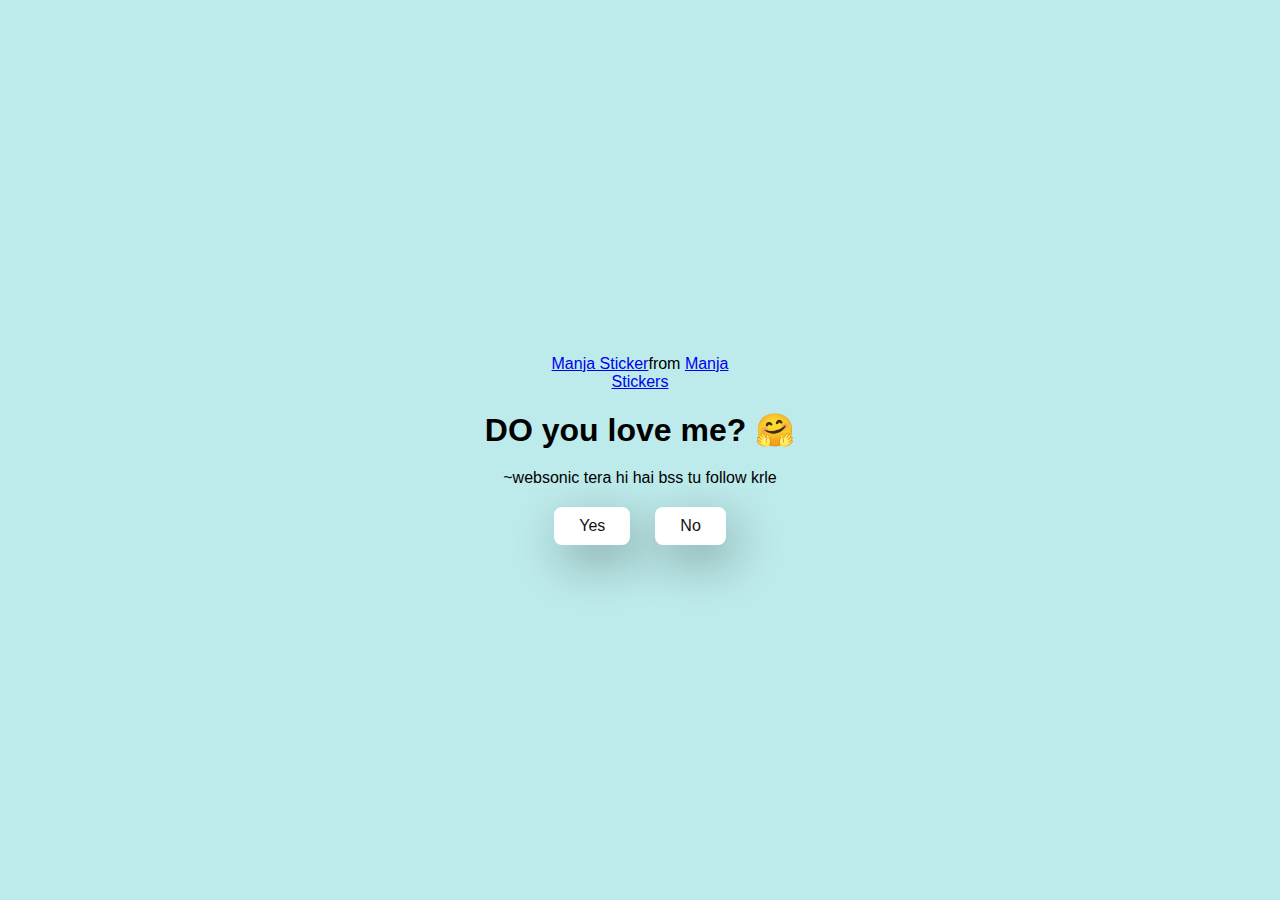
<file: index.html>
<!DOCTYPE html>
<html lang="en">
  <head>
    <meta charset="UTF-8" />
    <meta name="viewport" content="width=device-width, initial-scale=1.0" />
    <title>Ask Her Out</title>

    <link rel="stylesheet" href="./style.css" />
  </head>
  <body>
    <div class="container">
      <div
        class="tenor-gif-embed"
        data-postid="22885016"
        data-share-method="host"
        data-aspect-ratio="1.04918"
        data-width="100%"
      >
        <a href="https://tenor.com/view/manja-gif-22885016">Manja Sticker</a
        >from
        <a href="https://tenor.com/search/manja-stickers">Manja Stickers</a>
      </div>
      <script
        type="text/javascript"
        async
        src="https://tenor.com/embed.js"
      ></script>
      <h1>DO you love me? 🤗</h1>
      <p>~websonic tera hi hai
        bss tu follow krle
      </p>

      <div class="btn">
        <a href="yes.html">Yes</a>
        <a href="no1.html">No</a>
      </div>
    </div>
  </body>
</html>
</file>
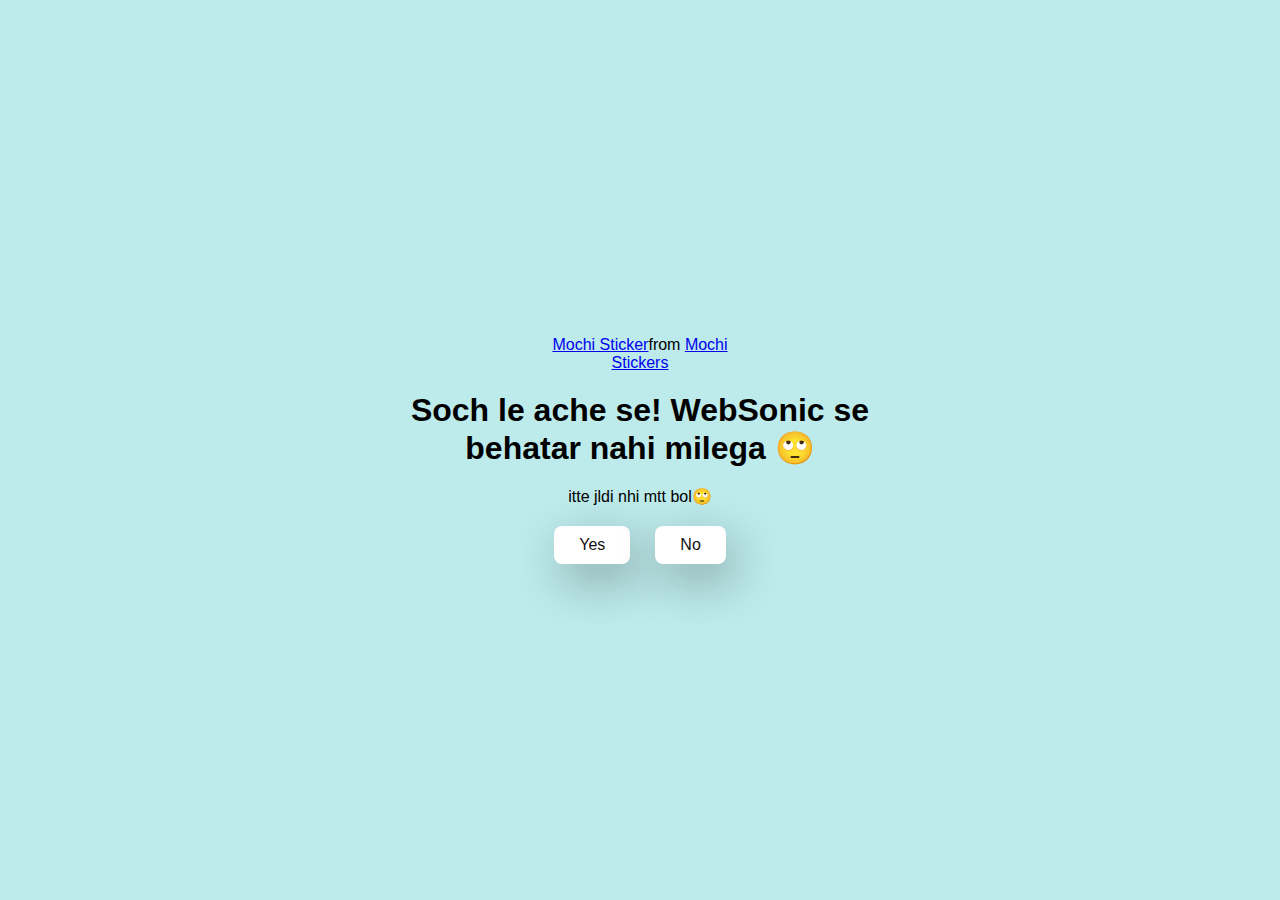
<file: no1.html>
<!DOCTYPE html>
<html lang="en">
  <head>
    <meta charset="UTF-8" />
    <meta name="viewport" content="width=device-width, initial-scale=1.0" />
    <title>Ask Her Out</title>

    <link rel="stylesheet" href="./style.css" />
  </head>
  <body>
    <div class="container">
      <div
        class="tenor-gif-embed"
        data-postid="22050818"
        data-share-method="host"
        data-aspect-ratio="1"
        data-width="100%"
      >
        <a href="https://tenor.com/view/mochi-gif-22050818">Mochi Sticker</a
        >from
        <a href="https://tenor.com/search/mochi-stickers">Mochi Stickers</a>
      </div>
      <script
        type="text/javascript"
        async
        src="https://tenor.com/embed.js"
      ></script>
      <h1>Soch le ache se! WebSonic se behatar nahi milega 🙄</h1>
      <p>itte jldi nhi mtt bol🙄</p>

      <div class="btn">
        <a href="yes.html">Yes</a>
        <a href="no2.html">No</a>
      </div>
    </div>
  </body>
</html>
</file>
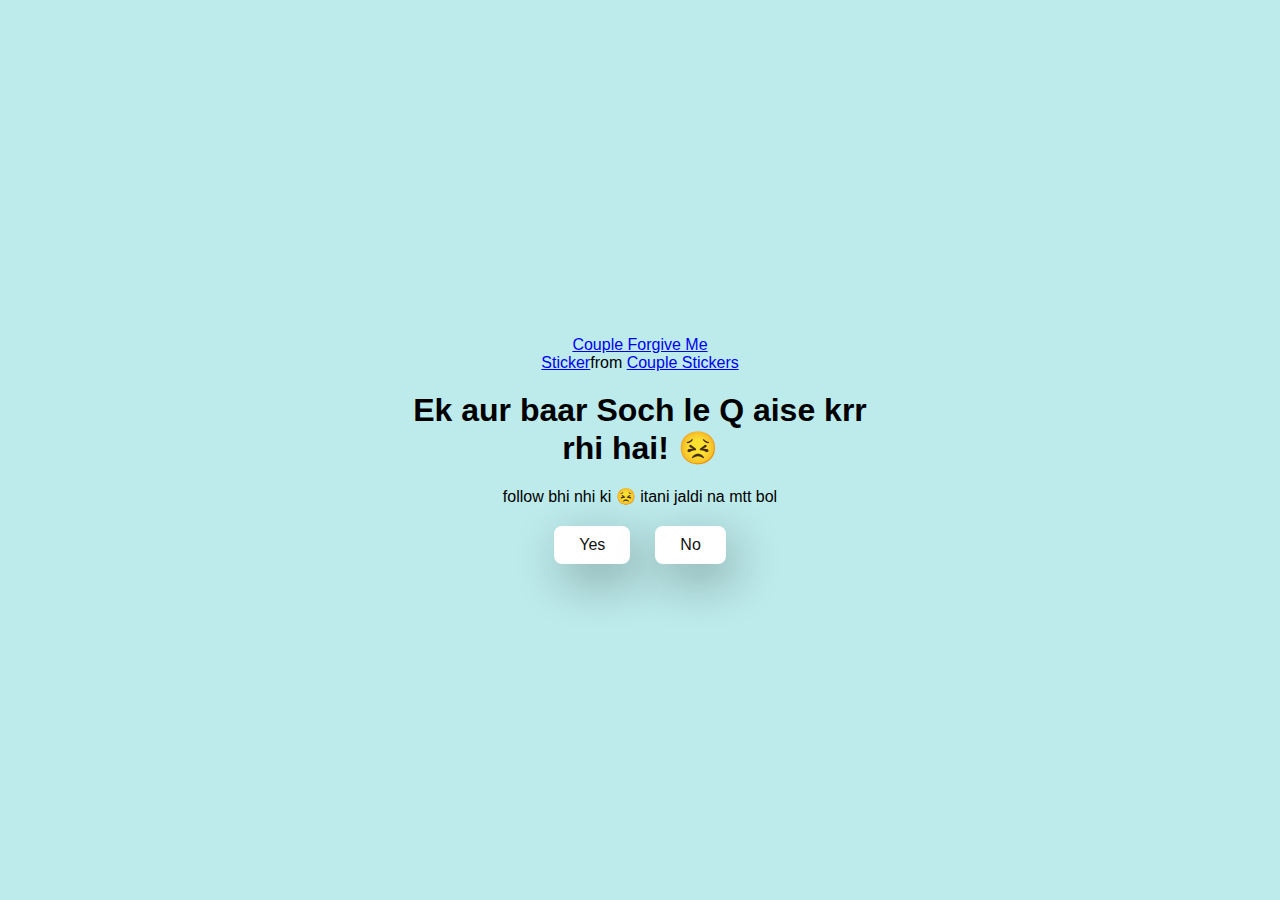
<file: no2.html>
<!DOCTYPE html>
<html lang="en">
<head>
    <meta charset="UTF-8">
    <meta name="viewport" content="width=device-width, initial-scale=1.0">
    <title>ask her out</title>
     <link rel="stylesheet" href="./style.css" />
</head>
<body>
     <div class="container">
      <div
        class="tenor-gif-embed"
        data-postid="15195810"
        data-share-method="host"
        data-aspect-ratio="1"
        data-width="100%"
      >
        <a
          href="https://tenor.com/view/couple-forgive-me-asking-for-forgiveness-begging-crying-gif-15195810"
          >Couple Forgive Me Sticker</a
        >from
        <a href="https://tenor.com/search/couple-stickers">Couple Stickers</a>
      </div>
      <script
        type="text/javascript"
        async
        src="https://tenor.com/embed.js"
      ></script>

      <h1>Ek aur baar Soch le  Q aise krr rhi hai! 😣</h1>
      <p>follow bhi nhi ki 😣 itani jaldi na mtt bol</p>

      <div class="btn">
        <a href="yes.html">Yes</a>
        <a href="no3.html">No</a>
      </div>
    </div>
</body>
</html>
</file>
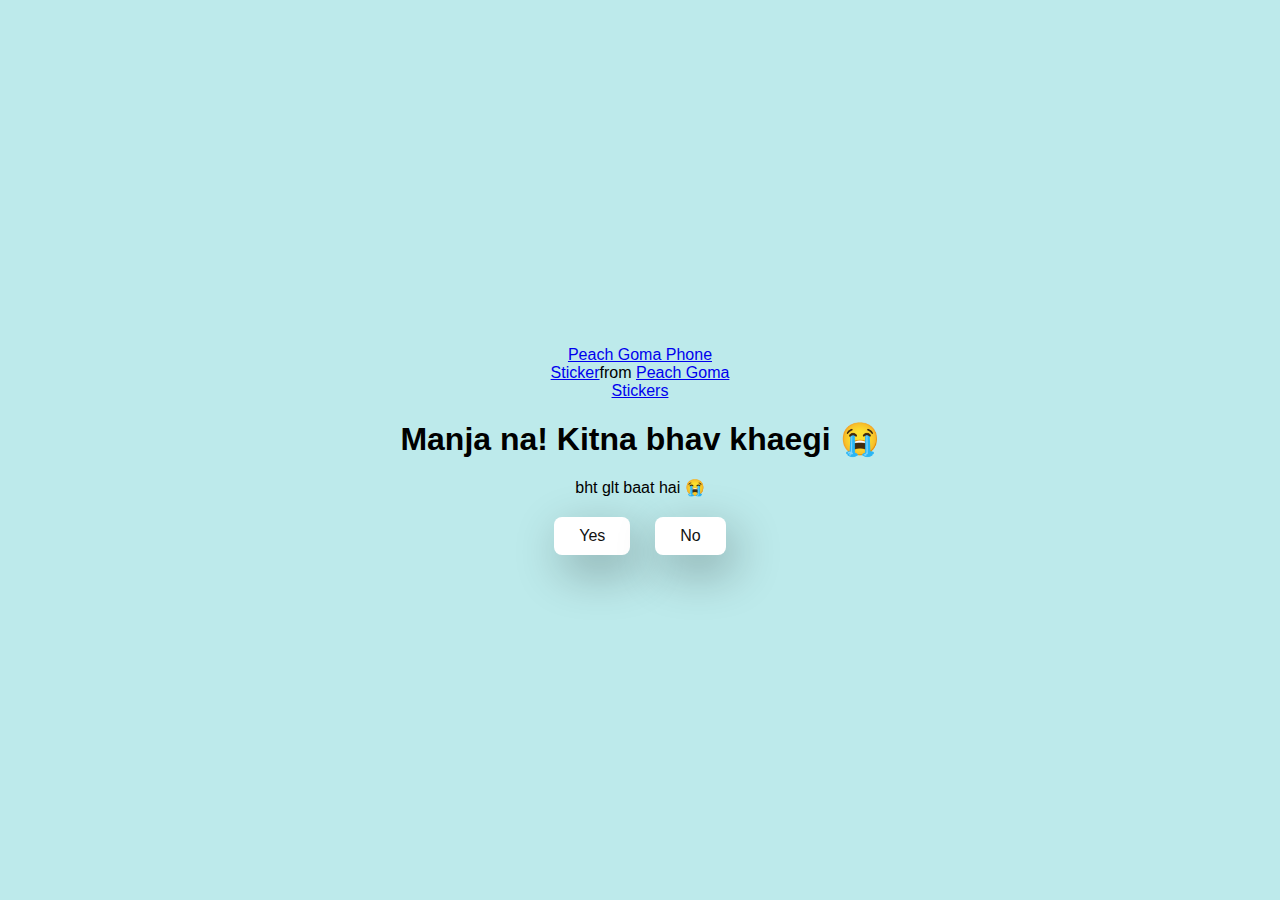
<file: no3.html>
<!DOCTYPE html>
<html lang="en">
  <head>
    <meta charset="UTF-8" />
    <meta name="viewport" content="width=device-width, initial-scale=1.0" />
    <title>Ask Her Out</title>

    <link rel="stylesheet" href="./style.css" />
  </head>
  <body>
    <div class="container">
      <div
        class="tenor-gif-embed"
        data-postid="15974530976611222074"
        data-share-method="host"
        data-aspect-ratio="1.26923"
        data-width="100%"
      >
        <a
          href="https://tenor.com/view/peach-goma-phone-gif-15974530976611222074"
          >Peach Goma Phone Sticker</a
        >from
        <a href="https://tenor.com/search/peach+goma-stickers"
          >Peach Goma Stickers</a
        >
      </div>
      <script
        type="text/javascript"
        async
        src="https://tenor.com/embed.js"
      ></script>

      <h1>Manja na! Kitna bhav khaegi 😭</h1>
      <p>bht glt baat hai 😭</p>

      <div class="btn">
        <a href="yes.html">Yes</a>
        <a href="#" id="move-random">No</a>
      </div>
    </div>

    <script src="./script.js"></script>
  </body>
</html>
</file>
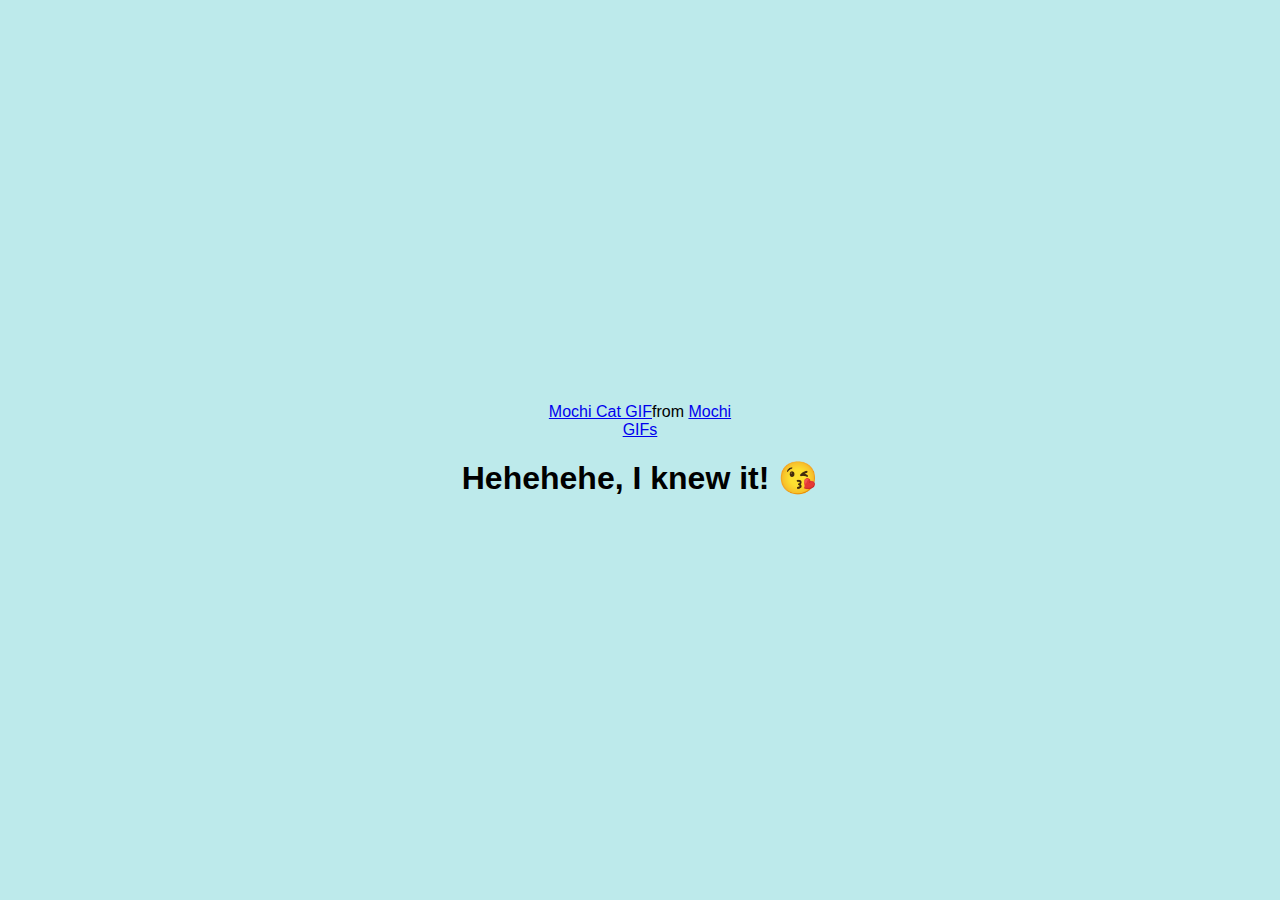
<file: yes.html>
<!DOCTYPE html>
<html lang="en">
  <head>
    <meta charset="UTF-8" />
    <meta name="viewport" content="width=device-width, initial-scale=1.0" />
    <title>Ask Her Out</title>

    <link rel="stylesheet" href="./style.css" />
  </head>
  <body>
    <div class="container">
      <div
        class="tenor-gif-embed"
        data-postid="253027946666209433"
        data-share-method="host"
        data-aspect-ratio="1.37853"
        data-width="100%"
      >
        <a
          href="https://tenor.com/view/mochi-cat-mochi-and-goma-goma-and-peach-mochi-mochi-peach-cat-gif-gif-253027946666209433"
          >Mochi Cat GIF</a
        >from <a href="https://tenor.com/search/mochi-gifs">Mochi GIFs</a>
      </div>
      <script
        type="text/javascript"
        async
        src="https://tenor.com/embed.js"
      ></script>
      <h1>Hehehehe, I knew it! 😘</h1>
    </div>
  </body>
</html>
</file>
<file: style.css>
* {
    margin: 0;
    padding: 0;
    box-sizing: border-box;
    font-family: sans-serif;
  }
  
  body {
    width: 100%;
    min-height: 100vh;
    display: flex;
    justify-content: center;
    align-items: center;
    background-color: #bdeaeb;
  }
  
  .container {
    display: flex;
    flex-direction: column;
    text-align: center;
    align-items: center;
    gap: 20px;
    max-width: 500px;
    margin: 20px;
  }
  
  .container .tenor-gif-embed {
    max-width: 200px;
  }
  
  .container .btn {
    display: flex;
    gap: 25px;
  }
  
  .btn a {
    text-decoration: none;
    color: #111;
    background: #fff;
    padding: 10px 25px;
    border-radius: 8px;
    box-shadow: 0.5rem 1rem 3rem hsl(0, 0%, 0%, 0.3);
  }
</file>
